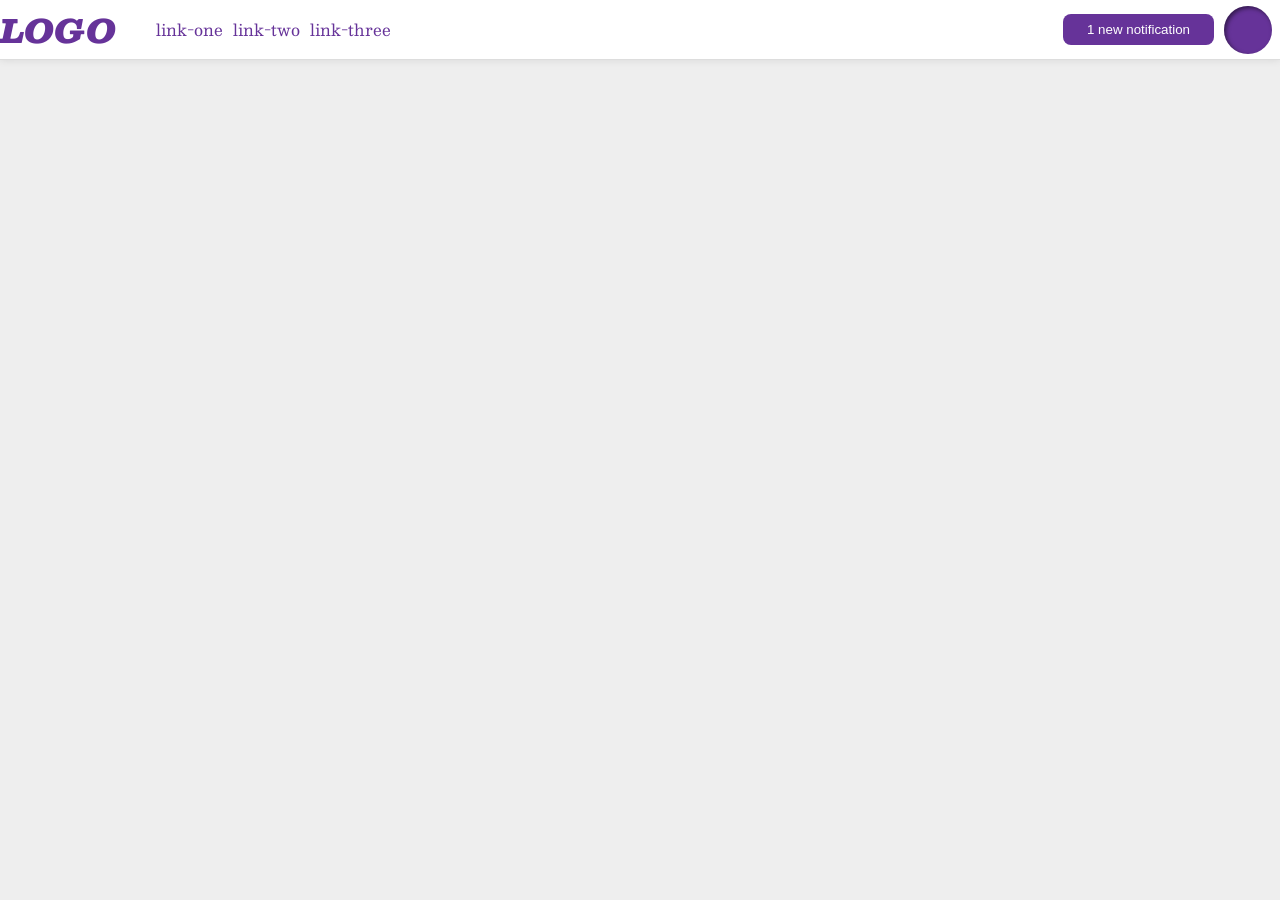
<file: foundations/flex/03-flex-header-2/index.html>
<!DOCTYPE html>
<html lang="en">
  <head>
    <meta charset="UTF-8">
    <meta http-equiv="X-UA-Compatible" content="IE=edge">
    <meta name="viewport" content="width=device-width, initial-scale=1.0">
    <title>Flex Header 2</title>
    <link rel="stylesheet" href="style.css">
  </head>
  <body>
    <div class="header">
      <div class="left-items">
        <div class="logo">
          LOGO
        </div>
        <ul class="links">
          <li><a href="https://google.com">link-one</a></li>
          <li><a href="https://google.com">link-two</a></li>
          <li><a href="https://google.com">link-three</a></li>
        </ul>
      </div>
      <div class="right-items">
        <button class="notifications">
          1 new notification
        </button>
        <div class="profile-image"></div>
      </div>
    </div>
  </body>
</html>
</file>
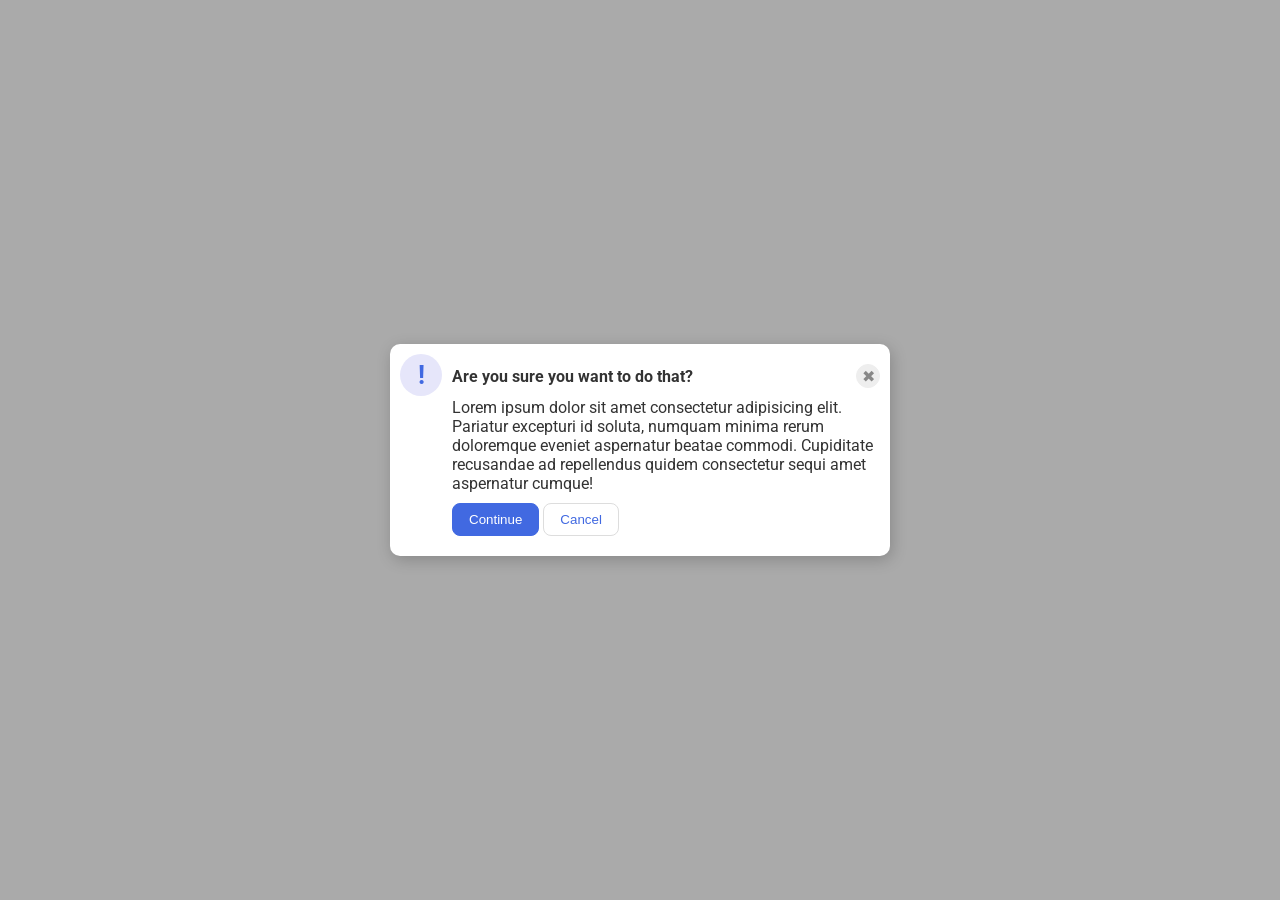
<file: foundations/flex/05-flex-modal/index.html>
<!DOCTYPE html>
<html lang="en">
  <head>
    <meta charset="UTF-8">
    <meta http-equiv="X-UA-Compatible" content="IE=edge">
    <meta name="viewport" content="width=device-width, initial-scale=1.0">
    <link rel="stylesheet" href="style.css">
    <title>Modal</title>
  </head>
  <body>
    <div class="modal">
      <div class="icon">!</div>
      <div class="flex-container">
        <div class="header">Are you sure you want to do that?
          <button class="close-button">✖</button>
        </div>
        <div class="text">Lorem ipsum dolor sit amet consectetur adipisicing elit. Pariatur excepturi id soluta, numquam minima rerum doloremque eveniet aspernatur beatae commodi. Cupiditate recusandae ad repellendus quidem consectetur sequi amet aspernatur cumque!</div>
        <button class="continue">Continue</button>
        <button class="cancel">Cancel</button>
      </div>
    </div>
  </body>
</html>
</file>
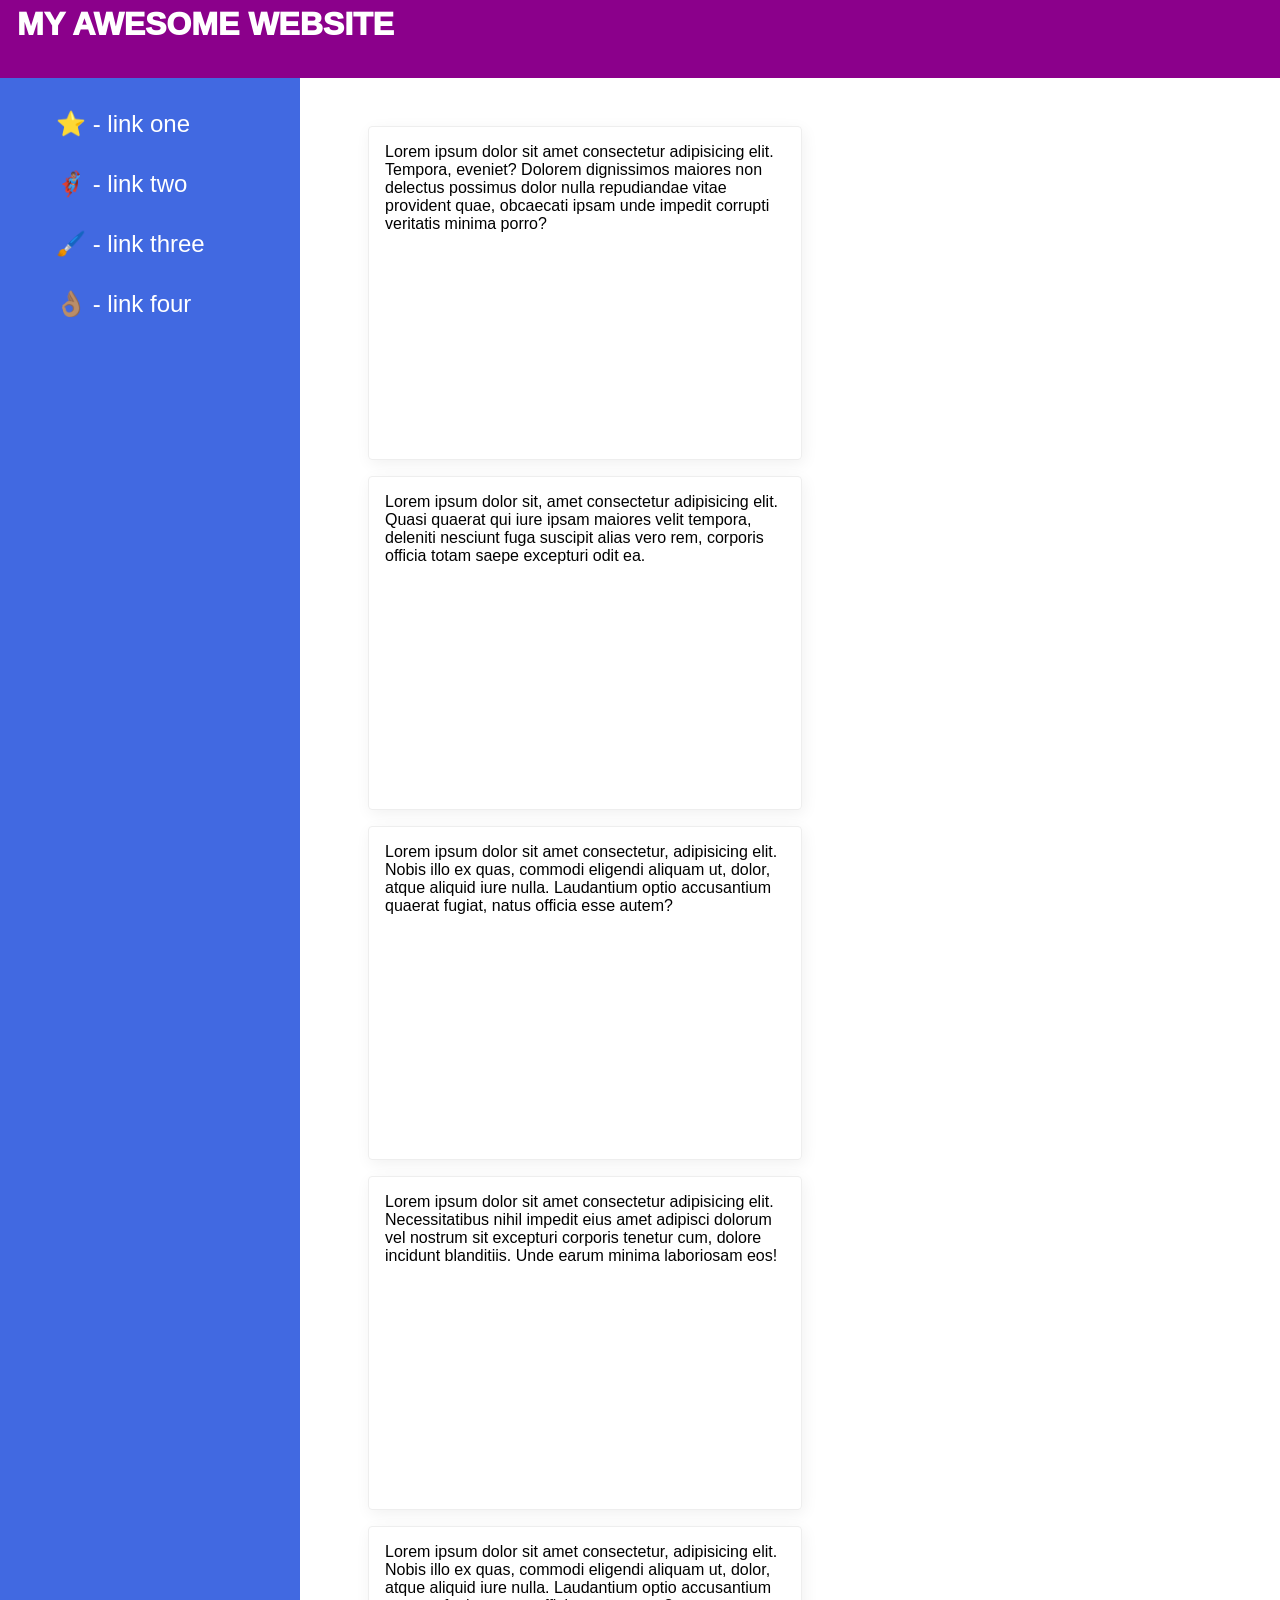
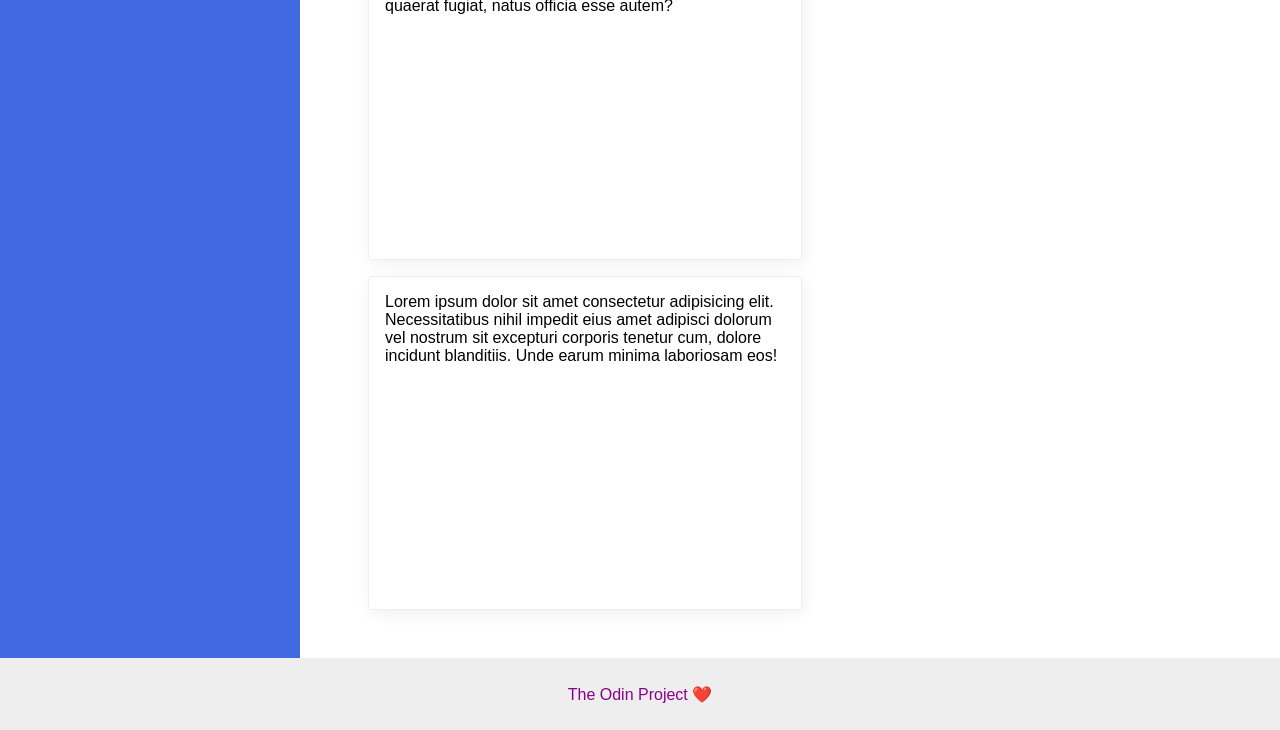
<file: foundations/flex/07-flex-layout-2/index.html>
<!DOCTYPE html>
<html lang="en">
  <head>
    <meta charset="UTF-8">
    <meta http-equiv="X-UA-Compatible" content="IE=edge">
    <meta name="viewport" content="width=device-width, initial-scale=1.0">
    <title>The Holy Grail</title>
    <link rel="stylesheet" href="style.css">
  </head>
  <body>
    <div class="header">
      MY AWESOME WEBSITE
    </div>

    <div class="main">
      <div class="sidebar">
        <ul>
          <li><a href="#">⭐ - link one</a></li>
          <li><a href="#">🦸🏽‍♂️ - link two</a></li>
          <li><a href="#">🖌️ - link three</a></li>
          <li><a href="#">👌🏽 - link four</a></li>
        </ul>
      </div>

      <div class="cards">
        <div class="card">Lorem ipsum dolor sit amet consectetur adipisicing elit. Tempora, eveniet? Dolorem dignissimos maiores non delectus possimus dolor nulla repudiandae vitae provident quae, obcaecati ipsam unde impedit corrupti veritatis minima porro?</div>
        <div class="card">Lorem ipsum dolor sit, amet consectetur adipisicing elit. Quasi quaerat qui iure ipsam maiores velit tempora, deleniti nesciunt fuga suscipit alias vero rem, corporis officia totam saepe excepturi odit ea.</div>
        <div class="card">Lorem ipsum dolor sit amet consectetur, adipisicing elit. Nobis illo ex quas, commodi eligendi aliquam ut, dolor, atque aliquid iure nulla. Laudantium optio accusantium quaerat fugiat, natus officia esse autem?</div>
        <div class="card">Lorem ipsum dolor sit amet consectetur adipisicing elit. Necessitatibus nihil impedit eius amet adipisci dolorum vel nostrum sit excepturi corporis tenetur cum, dolore incidunt blanditiis. Unde earum minima laboriosam eos!</div>
        <div class="card">Lorem ipsum dolor sit amet consectetur, adipisicing elit. Nobis illo ex quas, commodi eligendi aliquam ut, dolor, atque aliquid iure nulla. Laudantium optio accusantium quaerat fugiat, natus officia esse autem?</div>
        <div class="card">Lorem ipsum dolor sit amet consectetur adipisicing elit. Necessitatibus nihil impedit eius amet adipisci dolorum vel nostrum sit excepturi corporis tenetur cum, dolore incidunt blanditiis. Unde earum minima laboriosam eos!</div>
      </div>
    </div>


    <div class="footer">
      The Odin Project ❤️
    </div>
  </body>
</html>
</file>
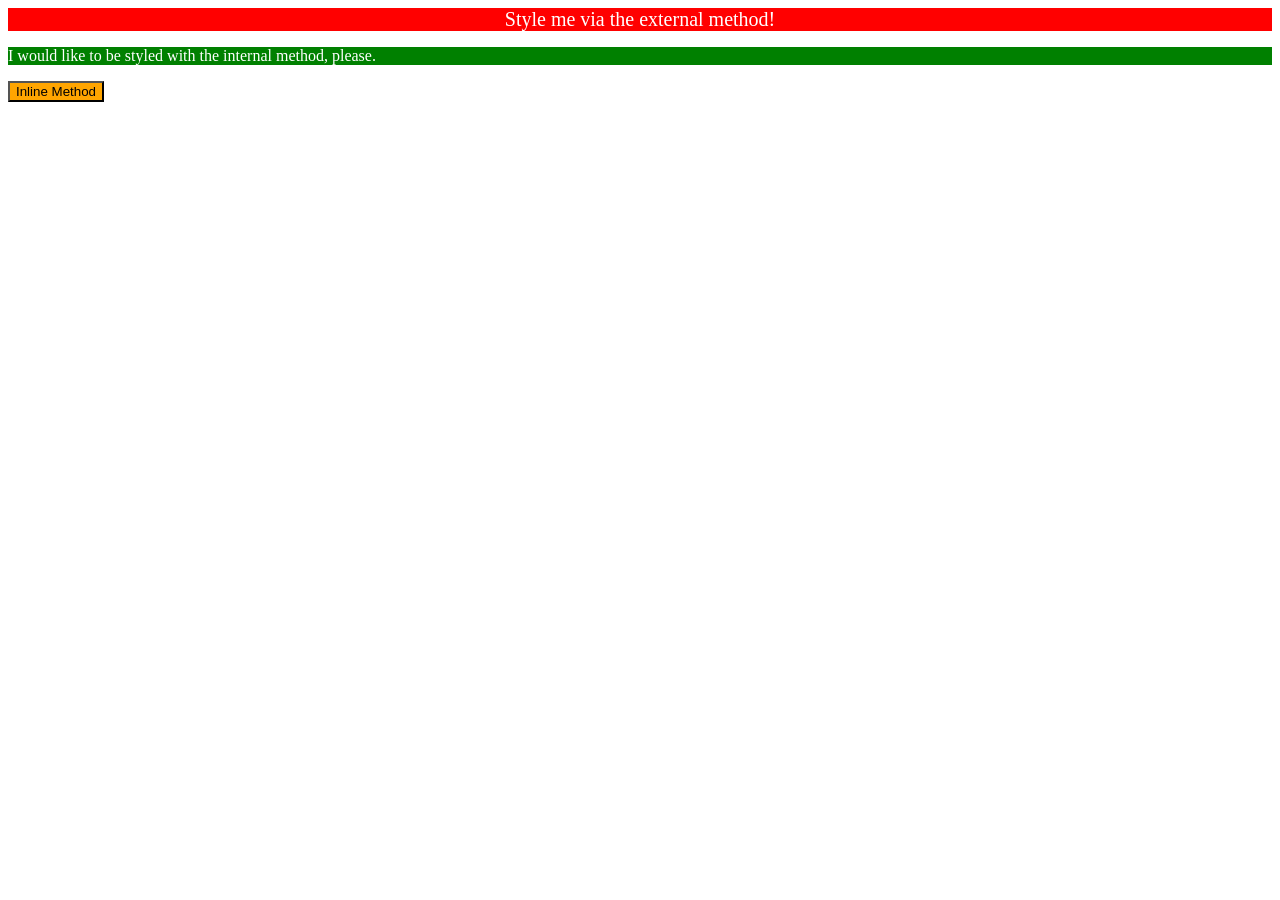
<file: foundations/intro-to-css/01-css-methods/index.html>
<!doctype html>
<html lang="en">
  <head>
    <meta charset="UTF-8" />
    <meta http-equiv="X-UA-Compatible" content="IE=edge" />
    <meta name="viewport" content="width=device-width, initial-scale=1.0" />
    <link rel="stylesheet" href="style.css" />
    <title>Methods for Adding CSS</title>
  </head>
  <body>
    <div>Style me via the external method!</div>
    <p>I would like to be styled with the internal method, please.</p>
    <button>Inline Method</button>
  </body>
</html>
</file>
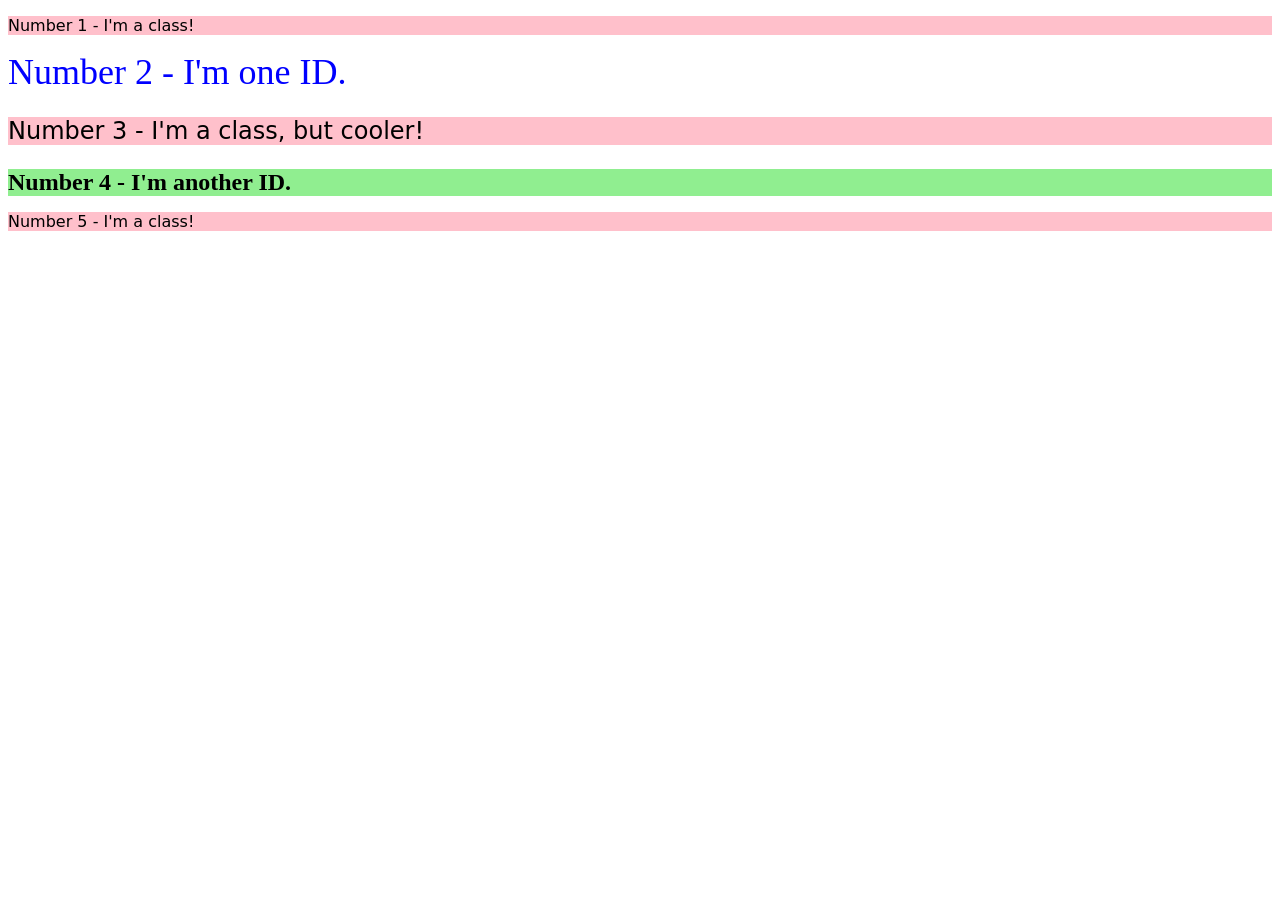
<file: foundations/intro-to-css/02-class-id-selectors/index.html>
<!doctype html>
<html lang="en">
  <head>
    <meta charset="UTF-8" />
    <meta http-equiv="X-UA-Compatible" content="IE=edge" />
    <meta name="viewport" content="width=device-width, initial-scale=1.0" />
    <title>Class and ID Selectors</title>
    <link rel="stylesheet" href="style.css" />
  </head>
  <body>
    <p class="odd-element">Number 1 - I'm a class!</p>
    <div id="second-element">Number 2 - I'm one ID.</div>
    <p class="odd-element third-el">Number 3 - I'm a class, but cooler!</p>
    <div id="fourth-element">Number 4 - I'm another ID.</div>
    <p class="odd-element">Number 5 - I'm a class!</p>
  </body>
</html>
</file>
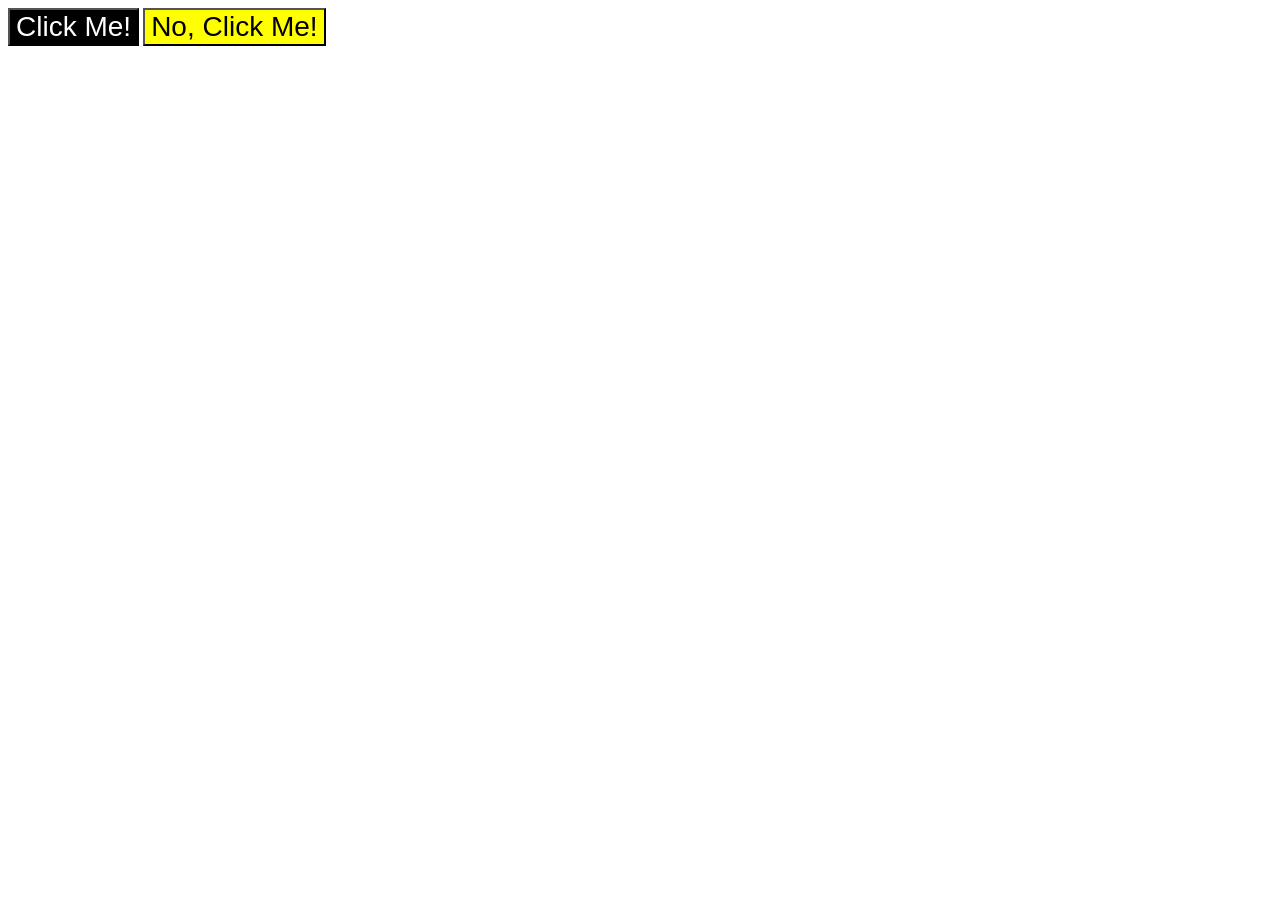
<file: foundations/intro-to-css/03-grouping-selectors/index.html>
<!DOCTYPE html>
<html lang="en">
  <head>
    <meta charset="UTF-8">
    <meta http-equiv="X-UA-Compatible" content="IE=edge">
    <meta name="viewport" content="width=device-width, initial-scale=1.0">
    <title>Grouping Selectors</title>
    <link rel="stylesheet" href="style.css">
  </head>
  <body>
    <button class="first">Click Me!</button>
    <button class="second">No, Click Me!</button>
  </body>
</html>
</file>
<file: foundations/flex/03-flex-header-2/style.css>
/* this is some magical font-importing.
you'll learn about it later. */
@import url('https://fonts.googleapis.com/css2?family=Besley:ital,wght@0,400;1,900&display=swap');

body {
  margin: 0;
  background: #eee;
  font-family: Besley, serif;
}

.header {
  background: white;
  border-bottom: 1px solid #ddd;
  box-shadow: 0 0 8px rgba(0,0,0,.1);
  display: flex;
  justify-content: space-between;
}

.left-items {
  display: flex;
  align-items: center;
  flex-wrap: nowrap;
}

.right-items {
  display: flex;
  align-items: center;
  gap: 10px;
  margin-right: 8px;
}

.profile-image {
  background: rebeccapurple;
  box-shadow: inset 2px 2px 4px rgba(0,0,0,.5);
  border-radius: 50%;
  width: 48px;
  height: 48px;
}

.logo {
  color: rebeccapurple;
  font-size: 32px;
  font-weight: 900;
  font-style: italic;
}

button {
  border: none;
  border-radius: 8px;
  background: rebeccapurple;
  color: white;
  padding: 8px 24px;
}

a {
  /* this removes the line under our links */
  text-decoration: none;
  color: rebeccapurple;
}

ul {
  list-style-type: none;
  display: flex;
  gap: 10px;
}
</file>
<file: foundations/flex/05-flex-modal/style.css>
@import url('https://fonts.googleapis.com/css2?family=Roboto:wght@400;700&display=swap');

html, body {
  height: 100%;
}

body {
  font-family: Roboto, sans-serif;
  margin: 0;
  background: #aaa;
  color: #333;
  /* I'll give you this one for free lol */
  display: flex;
  align-items: center;
  justify-content: center;
}

.modal {
  background: white;
  width: 480px;
  border-radius: 10px;
  box-shadow: 2px 4px 16px rgba(0,0,0,.2);
  display: flex;
  gap: 10px;
  padding: 10px;
}

.icon {
  color: royalblue;
  font-size: 26px;
  font-weight: 700;
  background: lavender;
  width: 42px;
  height: 42px;
  border-radius: 50%;
  display: flex;
  align-items: center;
  justify-content: center;
}

.close-button {
  background: #eee;
  border-radius: 50%;
  color: #888;
  font-weight: 400;
  font-size: 16px;
  height: 24px;
  width: 24px;
  display: flex;
  align-items: center;
  justify-content: center;
  border: 1px solid #eee;
  padding: 0;
}

button {
  cursor: pointer;
  padding: 8px 16px;
  border-radius: 8px;
  margin: 10px 0;
}

button.continue {
  background: royalblue;
  border: 1px solid royalblue;
  color: white;
}

button.cancel {
  background: white;
  border: 1px solid #ddd;
  color: royalblue;
}

.header {
  font-weight: bold;
  display: flex;
  justify-content: space-between;
  align-items: center;
}

.flex-container {
  flex: 1
}
</file>
<file: foundations/flex/07-flex-layout-2/style.css>
body {
  font-family: -apple-system, BlinkMacSystemFont, 'Segoe UI', Roboto, Oxygen, Ubuntu, Cantarell, 'Open Sans', 'Helvetica Neue', sans-serif;
  margin: 0;
  min-height: 100vh;
  display: flex;
  flex-direction: column;
  flex-wrap: nowrap;
}

.header {
  height: 72px;
  background: darkmagenta;
  color: white;
  padding: 6px 0 0 17px;
  font-weight: 950;
  font-size: 32px
}

.footer {
  height: 72px;
  background: #eee;
  color: darkmagenta;
  display: flex;
  align-items: center;
  justify-content: center;
}

.sidebar {
  width: 300px;
  background: royalblue;
  box-sizing: border-box;
}

.card {
  border: 1px solid #eee;
  box-shadow: 2px 4px 16px rgba(0,0,0,.06);
  border-radius: 4px;
  height: 300px;
  width: 400px;
  padding: 16px;
}

a {
  text-decoration: none;
  color: white;
  font-size: 24px;
}

ul {
  list-style: none;
}

li {
  padding: 16px;
}

.main {
  display: flex;
  flex: 1;
  gap: 20px;
}

.cards {
  display: flex;
  flex-wrap: wrap;
  gap: 16px;
  flex: 1;
  margin: 48px
}
</file>
<file: foundations/intro-to-css/01-css-methods/style.css>
div {
  background-color: red;
  color: white;
  text-align: center;
  border: 2px;
  font-size: 20px;
}

p {
  background-color: green;
  color: white;
  border: 1px;
}

button {
  background-color: orange;
}
</file>
<file: foundations/intro-to-css/02-class-id-selectors/style.css>
.odd-element {
  background-color: pink;
  font-family: "Verdana", "Dejavu Sans", sans-serif;
}

#second-element {
  font-size: 36px;
  color: blue;
}

.odd-element.third-el {
  font-size: 24px;
}

#fourth-element {
  background-color: lightgreen;
  font-size: 24px;
  font-weight: bold;
}
</file>
<file: foundations/intro-to-css/03-grouping-selectors/style.css>
.first,.second {
    font-size: 28px;
    font-family: 'Helvetica', 'Times New Roman', 'sans-serif';
}

.first {
    background-color: black;
    color: white;
}

.second {
    background-color: yellow;
}
</file>
